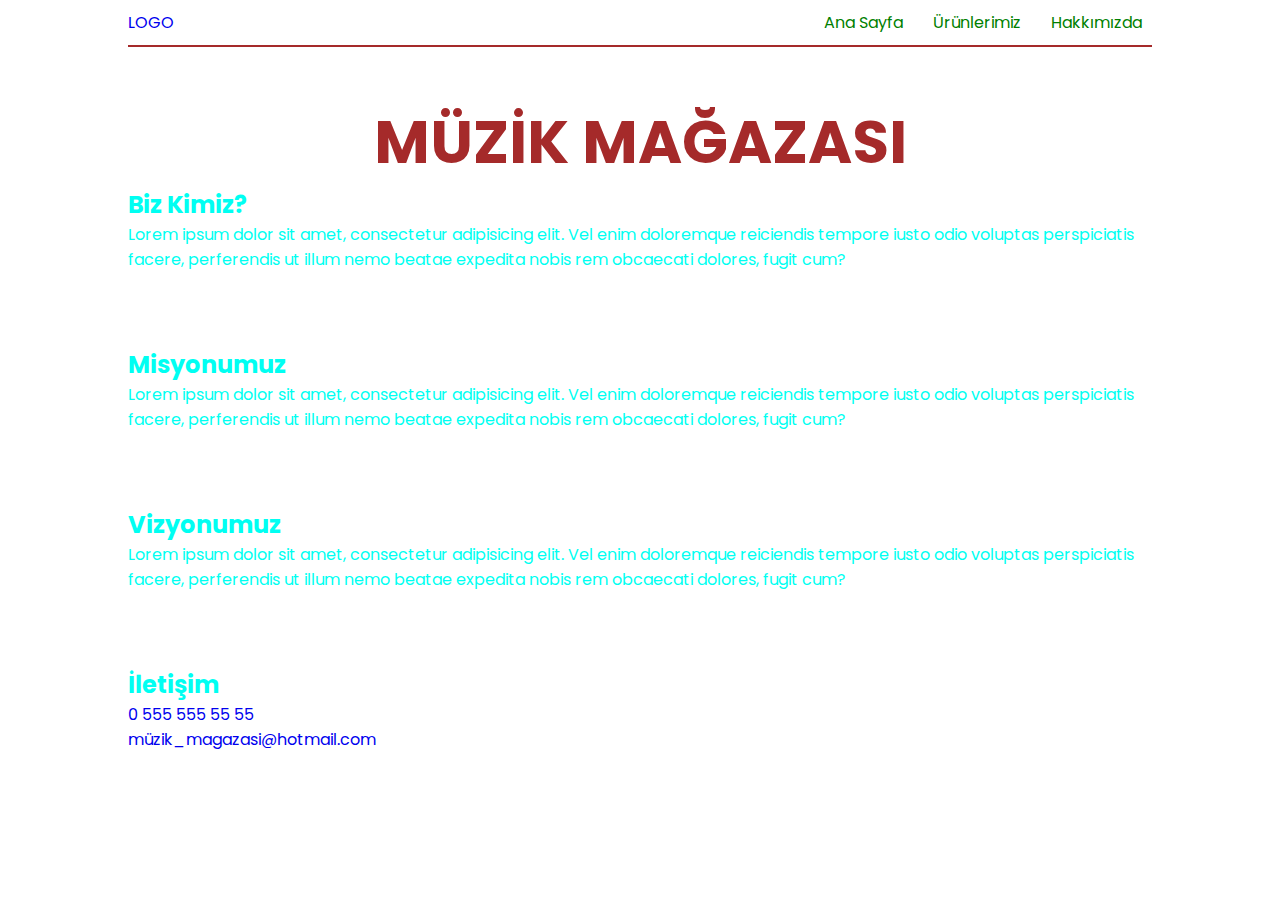
<file: hakkımızda.html>
<!DOCTYPE html>
<html lang="en">

<head>
    <meta charset="UTF-8">
    <meta http-equiv="X-UA-Compatible" content="IE=edge">
    <meta name="viewport" content="width=device-width, initial-scale=1.0">
    <title>Hakkımızda</title>
    <link rel="stylesheet" href="style.css">
</head>

<body>

    <header class="container">
        <nav>
            <div class="logo">
                <a href="#">LOGO</a>
            </div>
            <div class="menu">
                <ul>
                    <li><a href="index.html">Ana Sayfa</a></li>
                    <li><a href="ürünlerimiz.html">Ürünlerimiz</a></li>
                    <li><a href="hakkımızda.html">Hakkımızda</a></li>
                </ul>
            </div>
        </nav>
    </header>
    <section class="container content">
        <h1 style=>MÜZİK MAĞAZASI</h1>
        <h2 sytle>Biz Kimiz?</h2>
        <p>Lorem ipsum dolor sit amet, consectetur adipisicing elit. Vel enim doloremque reiciendis tempore iusto odio
            voluptas perspiciatis facere, perferendis ut illum nemo beatae expedita nobis rem obcaecati dolores, fugit
            cum?
        </p>
        <br><br><br>
        <h2 sytle>Misyonumuz</h2>
        <p>Lorem ipsum dolor sit amet, consectetur adipisicing elit. Vel enim doloremque reiciendis tempore iusto odio
            voluptas perspiciatis facere, perferendis ut illum nemo beatae expedita nobis rem obcaecati dolores, fugit
            cum?
        </p>
        <br><br><br>
        <h2 sytle>Vizyonumuz</h2>
        <p>Lorem ipsum dolor sit amet, consectetur adipisicing elit. Vel enim doloremque reiciendis tempore iusto odio
            voluptas perspiciatis facere, perferendis ut illum nemo beatae expedita nobis rem obcaecati dolores, fugit
            cum?
        </p>
        <br><br><br>
        <h2 sytle>İletişim</h2>
        <a href="tel:+905005005050" , color:"red;">0 555 555 55 55</a>
        <br>
        <a href="mailto:example@example.com"> müzik_magazasi@hotmail.com </a>







    </section>

</body>

</html>
</file>
<file: style.css>
@import url('https://fonts.googleapis.com/css2?family=Poppins:wght@300;400;600;700&display=swap');

* {

    margin: 0;
    padding: 0;
    box-sizing: border-box;

}

body {
    font-family: 'Poppins', sans-serif;
    background-image: url("C:/Users/pc/Desktop/patika ödev/css/giriş resmi.jpg");
    background-size: cover;
}

.container {
    width: 80%;
    margin: auto;
}

header nav {
    height: 100px;
    border-bottom: 2px solid brown;
}

header nav {
    display: flex;
    justify-content: space-between;
    align-items: center;
    height: 100%;
}

header nav.logo a {
    color: green;
    text-decoration: none;
    font-weight: 700;
    font-size: 20px;
}

nav ul {
    list-style: none;
    display: flex;
    column-gap: 30px;
    padding: 10px;
}

nav ul li a {
    color: green;
    text-decoration: none;
    transition: color .25s ease;
}

nav ul li a:hover {
    color: blue;
}

nav.menu {
    display: flex;
    align-items: center;
}

@media(max-width:100px) {
    .container {
        width: 100%;
        padding-left: 6px;
        padding-right: 6px;
    }

    .menu ul {
        column-gap: 10px;
    }

    .content {
        padding-top: 50px;
    }

    .content h1 {
        font-size: 30px;
    }

    .content h2 {
        font-size: 20px;

    }

    .content.p {
        font-size: 16px;
    }
}

.content {
    color: rgb(0, 255, 242);
    padding-top: 50px;
}

.content h1 {
    font-size: 60px;
    text-align: center;
    color: brown;
}

.content.p {
    font-size: 24px;
    text-align: center;
    margin-top: 50px;
}

img {

    height: 20%;

    width: 20%;

}

a {
    text-decoration: none;
}
</file>
